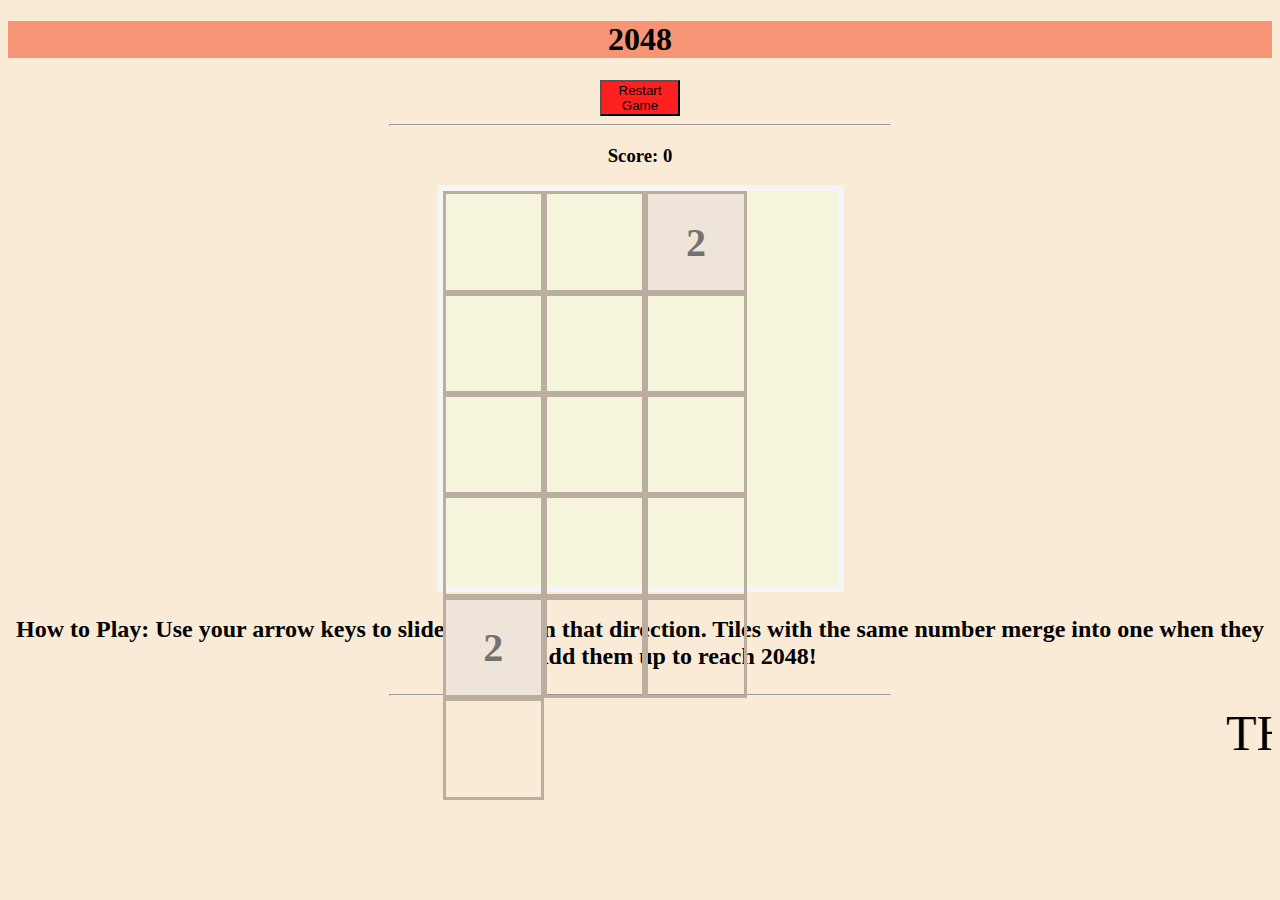
<file: index.html>
<!DOCTYPE html>
<html lang="en">
<head>
    <meta charset="UTF-8">
    <meta http-equiv="X-UA-Compatible" content="IE=edge">
    <meta name="viewport" content="width=device-width, initial-scale=1.0">
    <link rel="stylesheet" href="./2048.css">
    <script src="./2048.js" defer></script>
    <title>2048</title>
        
</head>
<body>
    <h1>2048</h1>
    <button class="restart-btn">Restart Game</button>
    <hr>
    <h3>Score: <span id="score">0</span></h3>
    
    <div id="board">
    </div>
    <p class="How">How to Play: Use your arrow keys to slide the tiles in that direction. Tiles with the same number merge into one when they touch. Add them up to reach 2048!</p>
    <hr>
    

    <marquee direction = "left">THANK YOU FOR PLAYING MY GAME</marquee>
    </body>
</body>
</html>
</file>
<file: 2048.css>
body {
    text-align: center;
    font-family: Georgia, 'Times New Roman', Times, serif;
    background-color: antiquewhite;
}

hr{
    width: 500px;
}

h1 {
    background-color:#f59575;
    padding:  0 auto  ;
}

#board {
    width: 395px;
    height: 395px;
    background-color: beige;
    border: 6px solid whitesmoke;
    margin: auto;
    display:flex;
    flex-wrap: wrap;
    
}

.tile {
    width: 95px;
    height: 95px;
    border: solid #bbada0;
    font-size: 40px;
    font-weight: bold;
    justify-content: center;
    align-items: center;
    display: flex;
    padding: .05%;
    position: relative;
    
}

marquee {
    font-size: 50px;
}

p {
    font-size:x-large;
    font-weight: bold;
    justify-content: center;
    align-self: center;
    max-width: 200vmin;
}

.restart-btn{
    background-color: #ff2020;
    width: 80px;
}

.x2 {
    background-color: #eee4da;
    color: #727371;
}

.x4 {
    background-color: #ece0ca;
    color: #727371;
}

.x8 {
    background-color: #f4b17a;
    color: white;
}

.x16 {
    background-color: #f59575;
    color: white;
}

.x32 {
    background-color: #f57c5f;
    color: white;
}

.x64 {
    background-color: #f65d3b;
    color: white;
}

.x128 {
    background-color: #edcc63;
    color: white;
}

.x256 {
    background-color: #edcc63;
    color: white;
}

.x512 {
    background-color: #edc651;
    color: white;
}

.x1024 {
    background-color: #eec744;
    color: white;
}

.x2048 {
    background-color: #ecc230;
    color: white;
}
.x4096 {
    background-color: #fe3d3d;
    color: white;
}

.x8192 {
    background-color: #ff2020;
    color: white;
}
</file>
